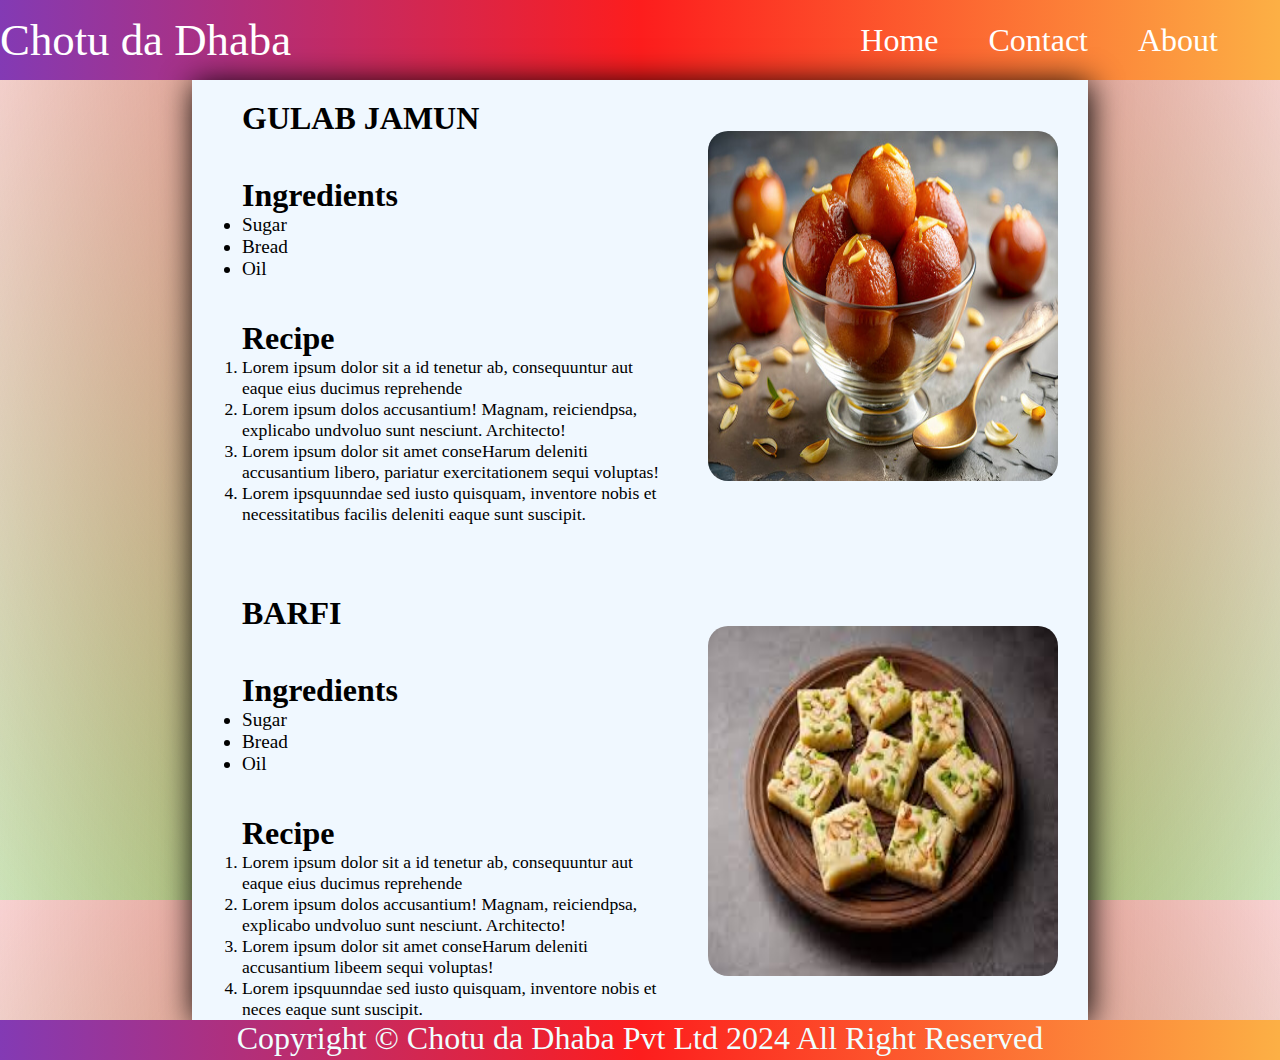
<file: recipe project/index.html>
<!DOCTYPE html>
<html lang="en">
<head>
    <meta charset="UTF-8">
    <meta name="viewport" content="width=device-width, initial-scale=1.0">
    <title>Recipe website</title>
    <link rel="stylesheet" href="style.css">
</head>
<body>
   
    <div class="container">
<header>
    <div class="navcontainer">
        <nav>
            <ul id="navlist">
                <li>
                     <p id="navlogo">Chotu da Dhaba</p>
                </li>
                <li>
                    <div id="item">
                        <a href="#">Home</a>
                        <a href="#">Contact</a>
                        <a href="#">About</a>
                    </div>
                </li>
            </ul>
        </nav>
       </div>
</header>

<main>
    <div class="contentbox">
        <!-- item1 -->
    <section>
<div class="fitem">
    <div class="leftbox">
<!-- heading -->
 <h2>GULAB JAMUN</h2>

 <div>
    <h2>Ingredients</h2>
 <ul class="ingbox">
      <li>Sugar</li>
      <li>Bread</li>
      <li>Oil</li>
 </ul>
 </div>

 <div>
    <h2>Recipe</h2>
    <ol class="recipebox">
       <li>Lorem ipsum dolor sit a id tenetur ab, consequuntur aut eaque eius ducimus reprehende</li>
       <li>Lorem ipsum dolos accusantium!
       Magnam, reiciendpsa, explicabo undvoluo sunt nesciunt. Architecto!</li>
       <li>Lorem ipsum dolor sit amet conseHarum deleniti accusantium libero, pariatur exercitationem sequi voluptas!</li>
       <li>Lorem ipsquunndae sed iusto quisquam, inventore nobis et necessitatibus facilis deleniti eaque sunt suscipit.</li>
    </ol>
 </div>
 
    </div>
    <div class="rightbox">
        <img src="./gulabjamun.jpg">
    </div>
</div>
    </section>
    <!-- item2 -->
  <section>
    <div class="fitem">
        <div class="leftbox">
    <!-- heading -->
     <h2>BARFI</h2>
    
     <div>
        <h2>Ingredients</h2>
     <ul class="ingbox">
          <li>Sugar</li>
          <li>Bread</li>
          <li>Oil</li>
     </ul>
     </div>
    
     <div>
        <h2>Recipe</h2>
        <ol class="recipebox">
            <li>Lorem ipsum dolor sit a id tenetur ab, consequuntur aut eaque eius ducimus reprehende</li>
            <li>Lorem ipsum dolos accusantium!
            Magnam, reiciendpsa, explicabo undvoluo sunt nesciunt. Architecto!</li>
            <li>Lorem ipsum dolor sit amet conseHarum deleniti accusantium libeem sequi voluptas!</li>
            <li>Lorem ipsquunndae sed iusto quisquam, inventore nobis et neces eaque sunt suscipit.</li>
        </ol>
     </div>
     
        </div>
        <div class="rightbox">
           <img src="./barfi.jpeg"> 
        </div>
    </div>
        </section>
    </div>
</main>

<footer>
<div class="footerbox">
 <p>
    Copyright &copy; Chotu da Dhaba Pvt Ltd 2024 All Right Reserved
 </p>
</div>
</footer>
    </div>
</body>
</html>
</file>
<file: recipe project/style.css>
#navlist
{
    list-style: none;
    font-size:2rem ;
    display:flex;
    /* margin-left: 15px;
    margin-right: 15px; */
    align-items:center;
    justify-content: space-between;
    width:100%;
}
*{
    margin:0;
    padding:0;
    box-sizing: border-box;
}
nav{
    width:100%;
    padding-right:2rem;
}
body{
    background: radial-gradient(ellipse at top, #e66465, transparent),
    radial-gradient(ellipse at bottom, #4d9f0c, transparent); 
}
.container{
    height: 100vh;
    width:100vw;
    overflow-x: none;
}
.navcontainer
{
     width: 100vw;
     min-height: 80px;
     background: rgb(131,58,180);
     background: linear-gradient(90deg, rgba(131,58,180,1) 0%, 
     rgba(253,29,29,1) 50%, rgba(252,176,69,1) 100%);
     display:flex;
     align-items:center;
     justify-content: center;
}
#navlogo
{
    font-size:2.8rem ;
    color:white;
}
a{
    text-decoration: none;
    color:white;
}
#item{
    display: flex;
    gap: 50px;
    margin-right: 30px;
}
.footerbox{
    background: rgb(131,58,180);
    background: linear-gradient(90deg, rgba(131,58,180,1) 0%, 
    rgba(253,29,29,1) 50%, rgba(252,176,69,1) 100%);
    width:100%;
    text-align: center;
    min-height: 40px;
}
.footerbox p{
    color:azure;
    font-size: 2rem; 
}
.contentbox{
    width:70%;
    margin:auto;
    /* border:1px solid black; */
    background-color: aliceblue;
    display:flex;
    /* one down one */
    flex-direction: column;
    gap:50px;
    box-shadow: 2px 3px 30px black;
}
.fitem{
    display:flex;
    justify-content: space-around;
    align-items: center;
}
.rightbox img{
    /* margin-top: 40px;
    margin-bottom:30px;
    margin-right:30px; */
    margin:40px 30px 30px 40px;
    height:350px;
   
    border-radius: 20px;
    width:350px;
    transition: all 0.6s linear 0s;
}
.rightbox img:hover{
    transform:scale(1.1);
}
.leftbox{
    display: flex;
    gap:20px;
    flex-direction: column;
}
.leftbox h2{
    font-size: 2rem;
    margin-top:20px;
    margin-left:50px
}
.leftbox ul,ol{
    margin-left:50px
}
.ingbox{
    font-size: 1.2rem;
}
.recipebox{
    font-size: 1.1rem;
}
.rightbox{
    position:relative;
}
</file>
